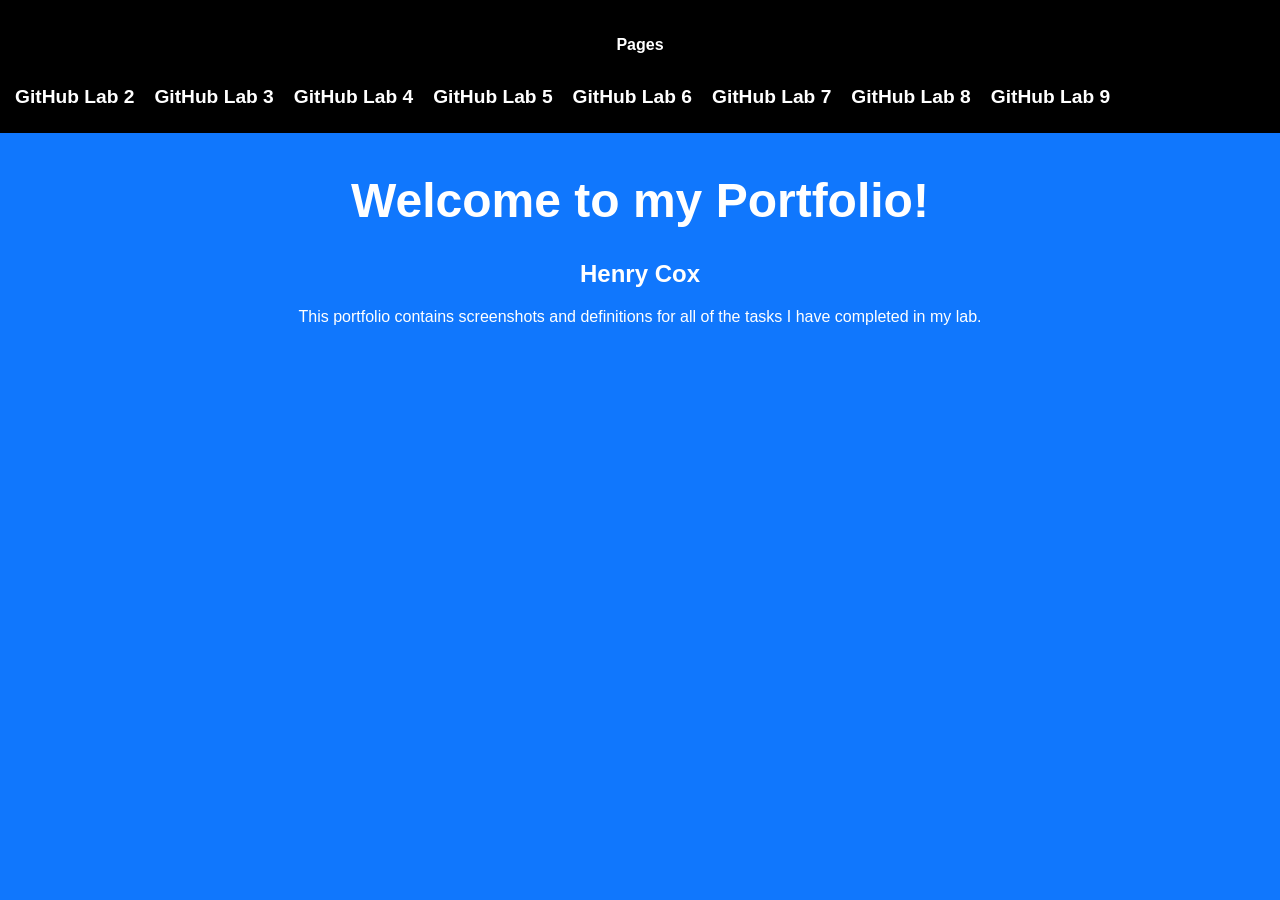
<file: index.html>
<!DOCTYPE html>
<html lang="en">

<head>
    <meta charset="UTF-8">
    <meta name="viewport" content="width=device-width, initial-scale=1.0">

    <title>Henry Cox Portfolio</title>

    <link rel="stylesheet" href="styles.css">

    <style>
        body {
            margin: 0;
            font-family: Arial, sans-serif;
            background-color: #1077fd;
            text-align: center;
        }

        nav {
            background-color: #000000;
            padding: 15px;
        }

        nav ul {
            list-style-type: none;
            margin: 0;
            padding: 0;
        }

        nav li {
            margin: 10px 0;
        }

        nav a {
            color: white;
            text-decoration: none;
            font-size: 1.2rem;
        }

        nav a:hover {
            text-decoration: underline;
        }

        h1 {
            font-size: 3rem;
            color: white;
            margin-top: 40px;
        }

        h2 {
            color: white;
        }
        .name {
        color: white;
        }

        .description {
        color: white;
        }

        h4 {
            color: white;
        }

        p {
            color: white;
            width: 70%;
            margin: auto;
        }
    </style>
</head>

<body>

    <nav>
        <h4>Pages</h4>

        <ul>
            <li><a href="Github2.html">GitHub Lab 2</a></li>
            <li><a href="Github3.html">GitHub Lab 3</a></li>
            <li><a href="Github4.html">GitHub Lab 4</a></li>
            <li><a href="Github5.html">GitHub Lab 5</a></li>
            <li><a href="Github6.html">GitHub Lab 6</a></li>
            <li><a href="Github7.html">GitHub Lab 7</a></li>
            <li><a href="Github8.html">GitHub Lab 8</a></li>
            <li><a href="Github9.html">GitHub Lab 9</a></li>
        </ul>
    </nav>

    <h1>Welcome to my Portfolio!</h1>

    <h2 class="name">Henry Cox</h2>

    <p class="description">
        This portfolio contains screenshots and definitions for all of the tasks I have completed in my lab.
    </p>

    <script src="Script.js"></script>

</body>

</html>
</file>
<file: styles.css>
h1{
color: orangered

}

.name{
color: green

}

.description{
color: pink

}

nav {
    background-color: #222;
    padding: 10px;
}

nav ul {
    list-style: none;
    margin: 0;
    padding: 0;
    display: flex;
    gap: 20px;
}

nav a {
    color: white;
    text-decoration: none;
    font-weight: bold;
}

nav a:hover {
    text-decoration: underline;
}
</file>
